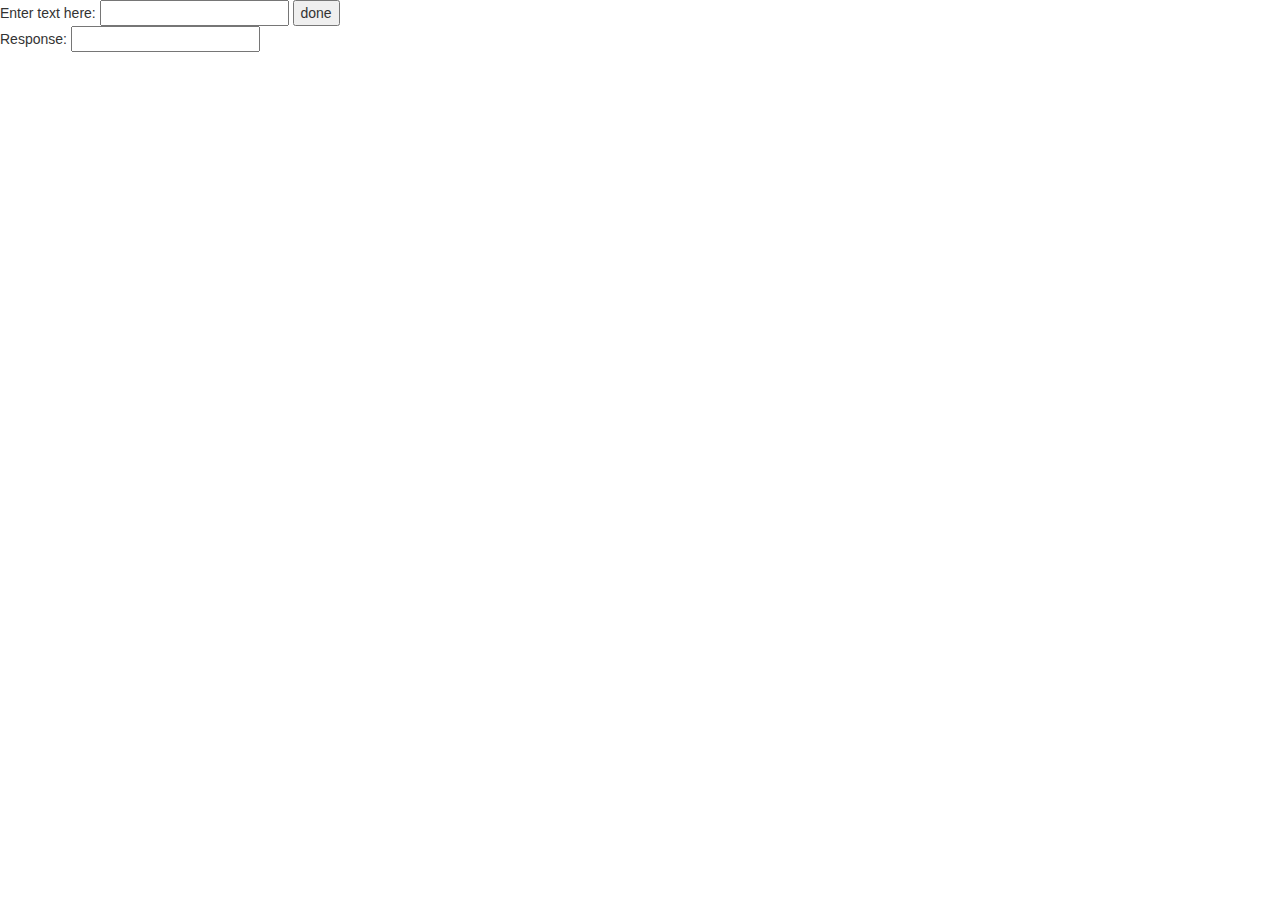
<file: target/classes/templates/getText.html>
<!DOCTYPE HTML>
<html xmlns:th="http://www.thymeleaf.org">
<head>
    <title>Getting Started: Serving Web Content</title>
    <meta http-equiv="Content-Type" content="text/html; charset=UTF-8" />
    <link rel="stylesheet" href="https://maxcdn.bootstrapcdn.com/bootstrap/3.3.5/css/bootstrap.min.css" />
    <script type="application/javascript" src="https://code.jquery.com/jquery-2.1.4.js"></script>
    <script src="https://maxcdn.bootstrapcdn.com/bootstrap/3.3.5/js/bootstrap.min.js"></script>
    <script type="application/javascript">
        $(function() {
            $("#getText").submit(function (){
                var inputText = $("#textField").val();

                $.ajax({
                    type: "GET",
                    url: "/getText",
                    contentType: 'application/json; charset=utf-8',
                    data: "inputText=" + inputText,
                    success: function (data, textStatus, xhr) {
                        // we have the response
                        /*$('#info').html(response);
                         $('#name').val('');
                         $('#education').val('');*/
                        $("#returnField").val(data.statusText);
                    },
                    error: function (data, textStatus, xhr) {
                        alert('Error: ' + data);
                    }
                });
                return false;
            });
        });
    </script>
</head>
<body>
<form id="getText" method="get" action="">
    Enter text here: <input type="text" id="textField"/>
    <input id="getTSubmit" type="submit" value="done"/>
</form>
Response: <input type="text" id="returnField" readonly="1" />
</body>
</html>
</file>
